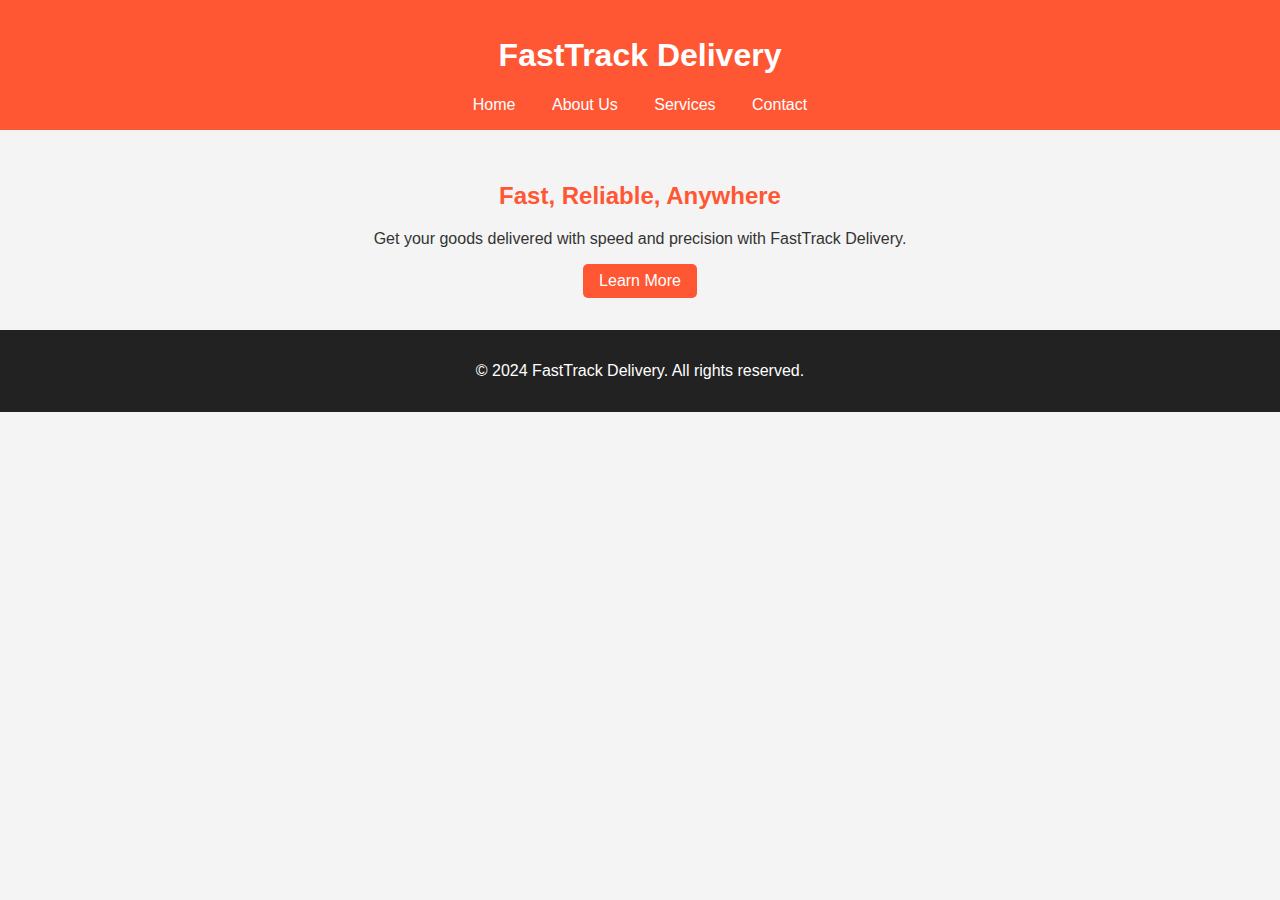
<file: index.html>
<!DOCTYPE html>
<html lang="en">
<head>
    <meta charset="UTF-8">
    <meta name="viewport" content="width=device-width, initial-scale=1.0">
    <title>Express Delivery</title>
    <link rel="stylesheet" href="styles.css">
</head>
<body>
    <header>
        <h1>FastTrack Delivery</h1>
        <nav>
            <a href="index.html">Home</a>
            <a href="about.html">About Us</a>
            <a href="services.html">Services</a>
            <a href="contact.html">Contact</a>
        </nav>
    </header>
    <main>
        <section>
            <h2>Fast, Reliable, Anywhere</h2>
            <p>Get your goods delivered with speed and precision with FastTrack Delivery.</p>
            <a href="services.html" class="btn">Learn More</a>
        </section>
    </main>
    <footer>
        <p>&copy; 2024 FastTrack Delivery. All rights reserved.</p>
    </footer>
</body>
</html>
</file>
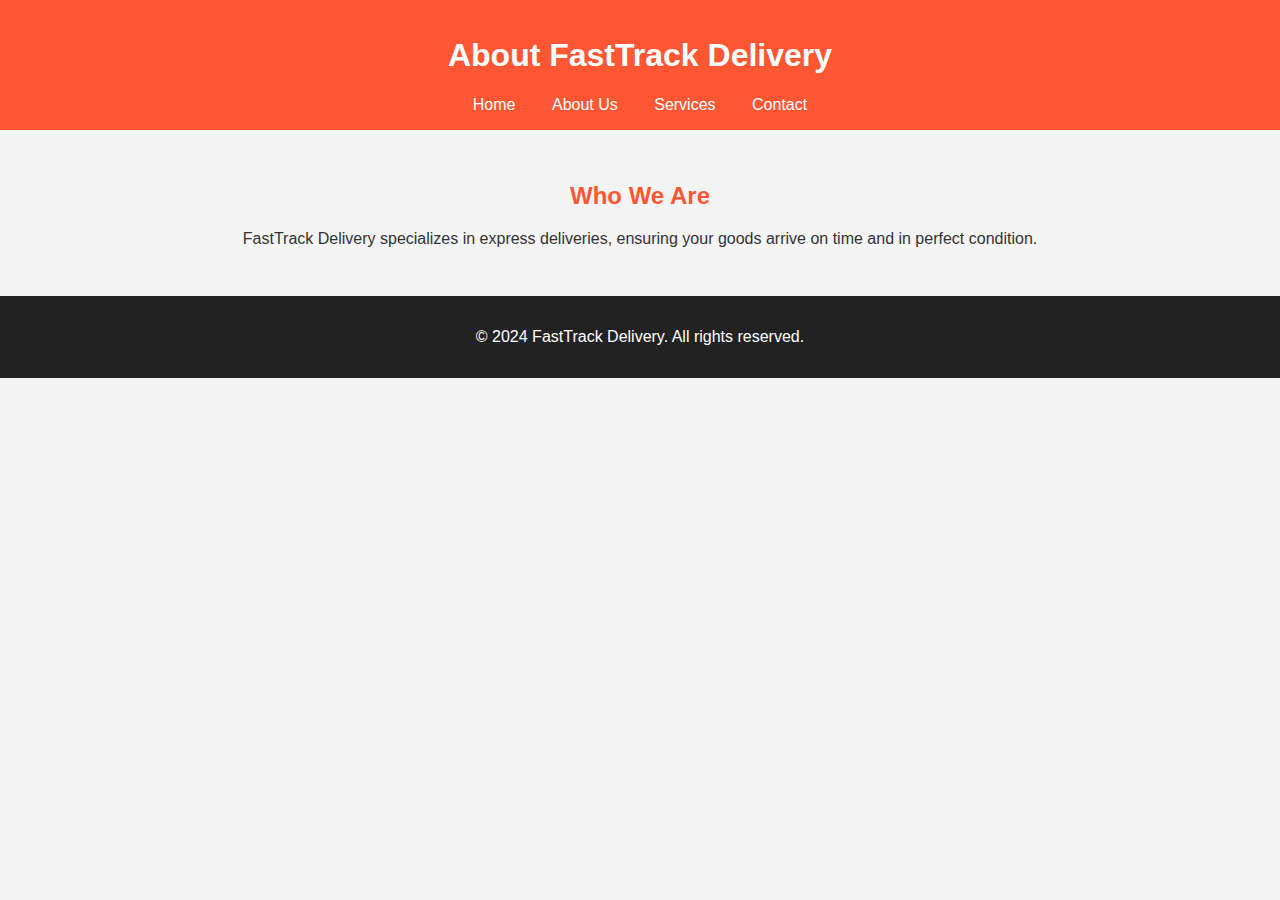
<file: about.html>
<!DOCTYPE html>
<html lang="en">
<head>
    <meta charset="UTF-8">
    <meta name="viewport" content="width=device-width, initial-scale=1.0">
    <title>About Us</title>
    <link rel="stylesheet" href="styles.css">
</head>
<body>
    <header>
        <h1>About FastTrack Delivery</h1>
        <nav>
            <a href="index.html">Home</a>
            <a href="about.html">About Us</a>
            <a href="services.html">Services</a>
            <a href="contact.html">Contact</a>
        </nav>
    </header>
    <main>
        <section>
            <h2>Who We Are</h2>
            <p>FastTrack Delivery specializes in express deliveries, ensuring your goods arrive on time and in perfect condition.</p>
        </section>
    </main>
    <footer>
        <p>&copy; 2024 FastTrack Delivery. All rights reserved.</p>
    </footer>
</body>
</html>
</file>
<file: styles.css>
body {
    font-family: Arial, sans-serif;
    margin: 0;
    padding: 0;
    background-color: #f4f4f4;
    color: #333;
}
header {
    background-color: #ff5733;
    color: #fff;
    padding: 1rem;
    text-align: center;
}
header nav a {
    color: white;
    margin: 0 1rem;
    text-decoration: none;
}
header nav a:hover {
    text-decoration: underline;
}
main {
    padding: 2rem;
    text-align: center;
}
section h2 {
    color: #ff5733;
}
.btn {
    display: inline-block;
    background-color: #ff5733;
    color: white;
    padding: 0.5rem 1rem;
    text-decoration: none;
    border-radius: 5px;
}
.btn:hover {
    background-color: #e64e20;
}
footer {
    background-color: #222;
    color: white;
    text-align: center;
    padding: 1rem 0;
}
</file>
